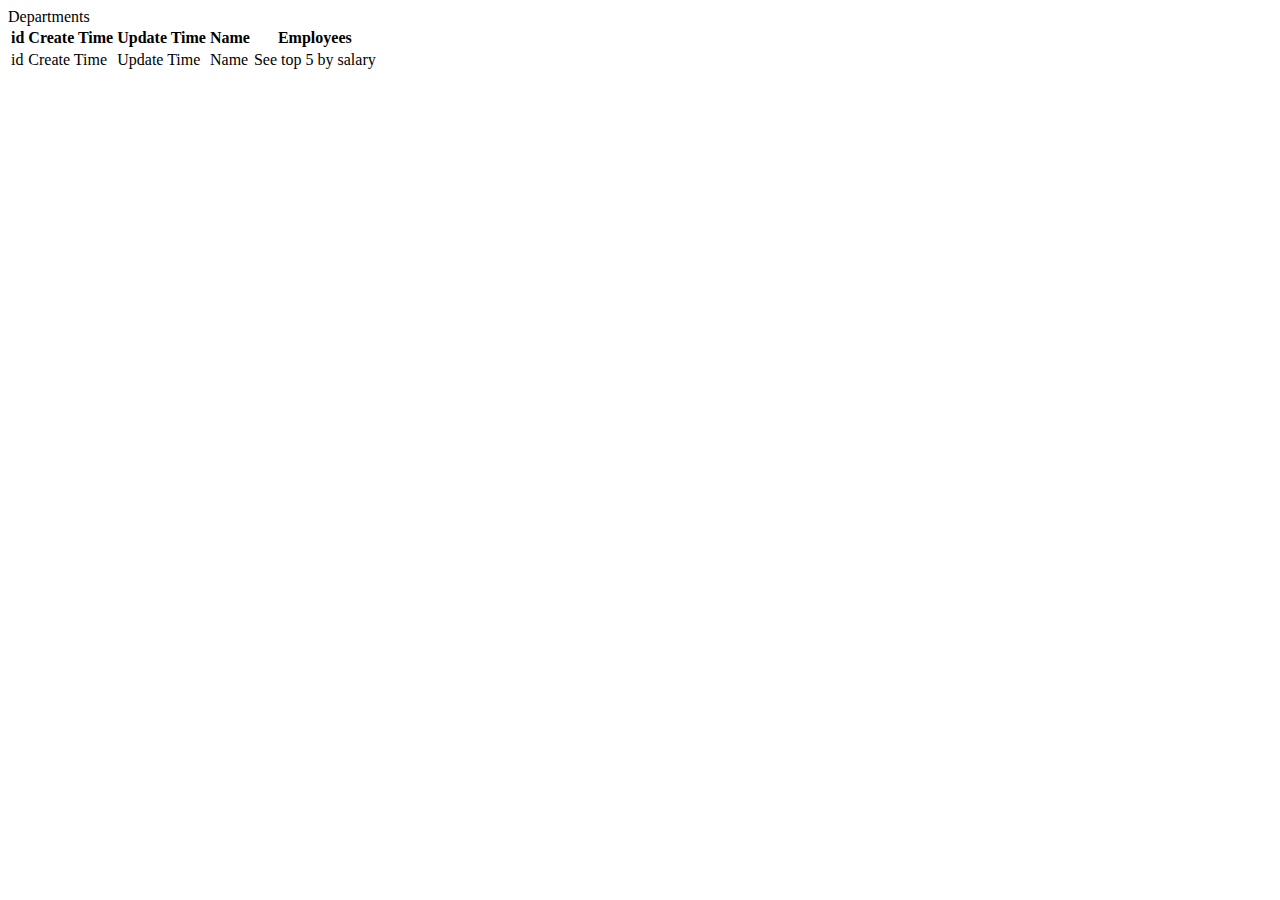
<file: datatables-easy-demo/src/main/resources/templates/department/list.html>
<!DOCTYPE html>
<html xmlns="http://www.w3.org/1999/xhtml"
      xmlns:th="http://www.thymeleaf.org"
      th:replace="~{fragments/layout :: layout (~{::body})}">
<head>
    <meta charset="UTF-8">
    <title>Department</title>
</head>
<body>
<div class="card border-primary mb-3">
    <div class="card-header bg-primary text-white">
        Departments
    </div>
    <div class="card-body table-responsive">
        <form action="#" th:action="@{/department/list}" method="post">
            <table class="table table-striped table-bordered table-sm datatables-easy"
                   th:attr="dt-page=${T(org.springframework.data.jpa.datatables.easy.util.JsonUtil).json(departmentPage)}">
                <thead>
                <tr>
                    <th dt-field="id">id</th>
                    <th dt-field="createTime">Create Time</th>
                    <th dt-field="updateTime">Update Time</th>
                    <th dt-field="name" dt-type="string">Name</th>
                    <th dt-field="employee.id" dt-orderable="false">Employees</th>
                </tr>
                </thead>
                <tbody>
                <tr th:each="department,iter : ${departmentList}" role="row" class="odd">
                    <td th:text="${department.id}">id</td>
                    <td th:text="${#dates.format(department.createTime, 'yyyy-MM-dd HH:mm:ss')}">Create Time</td>
                    <td th:text="${#dates.format(department.updateTime, 'yyyy-MM-dd HH:mm:ss')}">Update Time</td>
                    <td th:text="${department.name}">Name</td>
                    <td>
                    	<a th:href="@{/employee/list/__('?filter_department.id='+${department.id})__&size=5&order=salary_desc&clear=1}">See top 5 by salary</a>
                    </td>
                </tr>
                </tbody>
            </table>
        </form>
    </div>
</div>

</body>
</html>
</file>
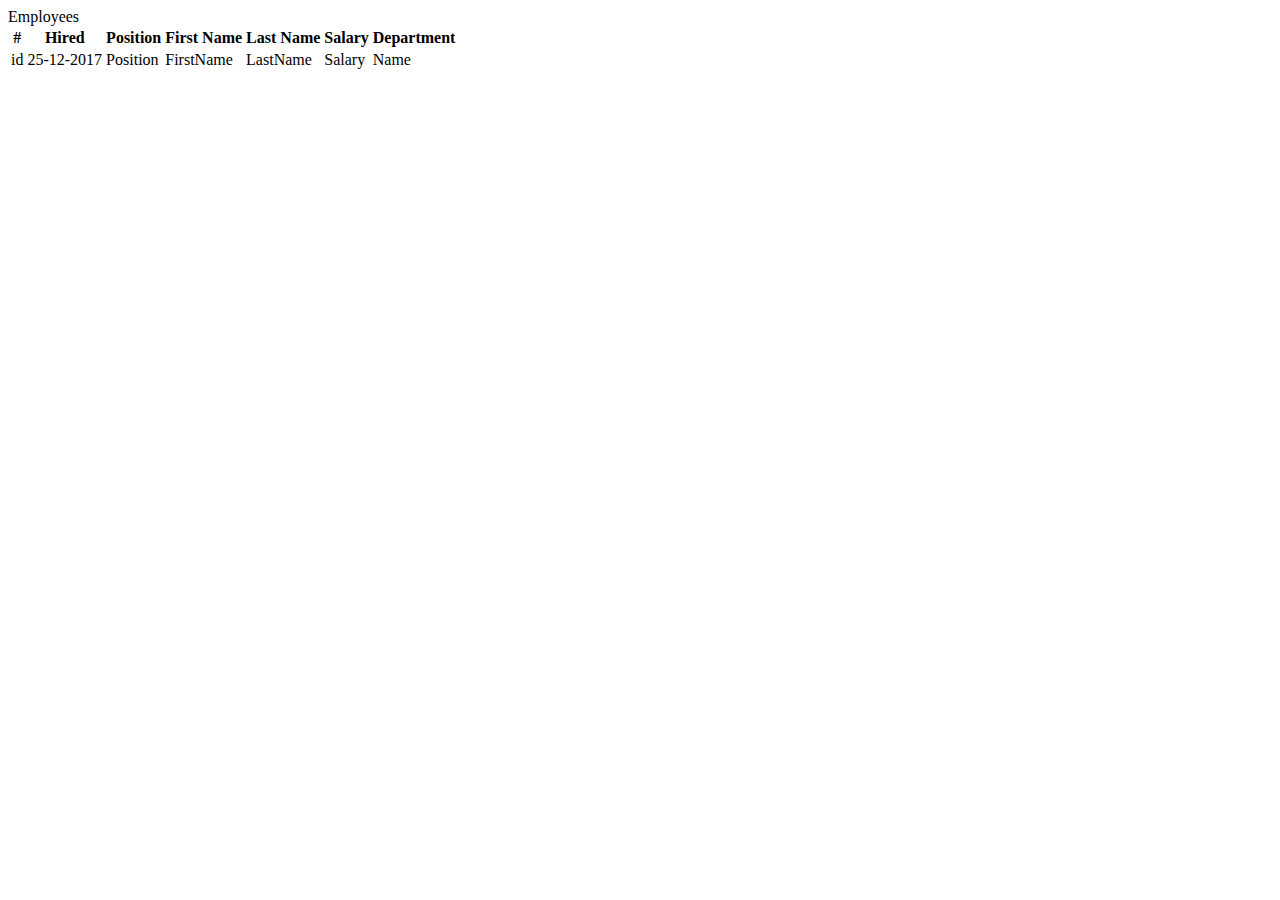
<file: datatables-easy-demo/src/main/resources/templates/employee/list.html>
<!DOCTYPE html>
<html xmlns="http://www.w3.org/1999/xhtml"
      xmlns:th="http://www.thymeleaf.org"
      th:replace="~{fragments/layout :: layout (~{::body})}">
<head>
    <meta charset="UTF-8">
    <title>Employees</title>
</head>
<body>
<div class="card border-primary mb-3">
    <div class="card-header bg-primary text-white">
        Employees
    </div>
    <div class="card-body table-responsive">
        <form action="#" th:action="@{/employee/list}" method="post">
        <table class="table table-striped table-bordered table-sm datatables-easy"
               th:attr="dt-page=${T(org.springframework.data.jpa.datatables.easy.util.JsonUtil).json(employeePage)}">
            <thead>
            <tr>
                <th dt-field="id" dt-type="number">#</th>
                <th dt-field="createTime" dt-type="date">Hired</th>
                <th dt-field="position" th:attr="dt-enum=${T(org.springframework.data.jpa.datatables.easy.util.JsonUtil).json(positionEnums)}">Position</th>
                <th dt-field="firstName">First Name</th>
                <th dt-field="lastName">Last Name</th>
                <th dt-field="salary" dt-type="number">Salary</th>
                <th dt-field="department.id" dt-searchable="false" dt-type="object">Department</th>
            </tr>
            </thead>
            <tbody>
            <tr th:each="employee,iter : ${employeeList}">
                <td th:text="${employee.getId()}">id</td>
                <td th:text="${#dates.format(employee.getCreateTime(), 'dd-MM-yyyy')}">25-12-2017</td>
                <td th:text="${employee.getPosition()}">Position</td>
                <td th:text="${employee.getFirstName()}">FirstName</td>
                <td th:text="${employee.getLastName()}">LastName</td>
                <td th:text="${#numbers.formatDecimal(employee.getSalary(), 3, 'POINT', 2, 'COMMA')}">Salary</td>
                <td th:text="${employee.getDepartment().getId()} + ' : ' + ${employee.getDepartment().getName()}">Name</td>
            </tr>
            </tbody>
        </table>
        </form>
    </div>
</div>

</body>
</html>
</file>
